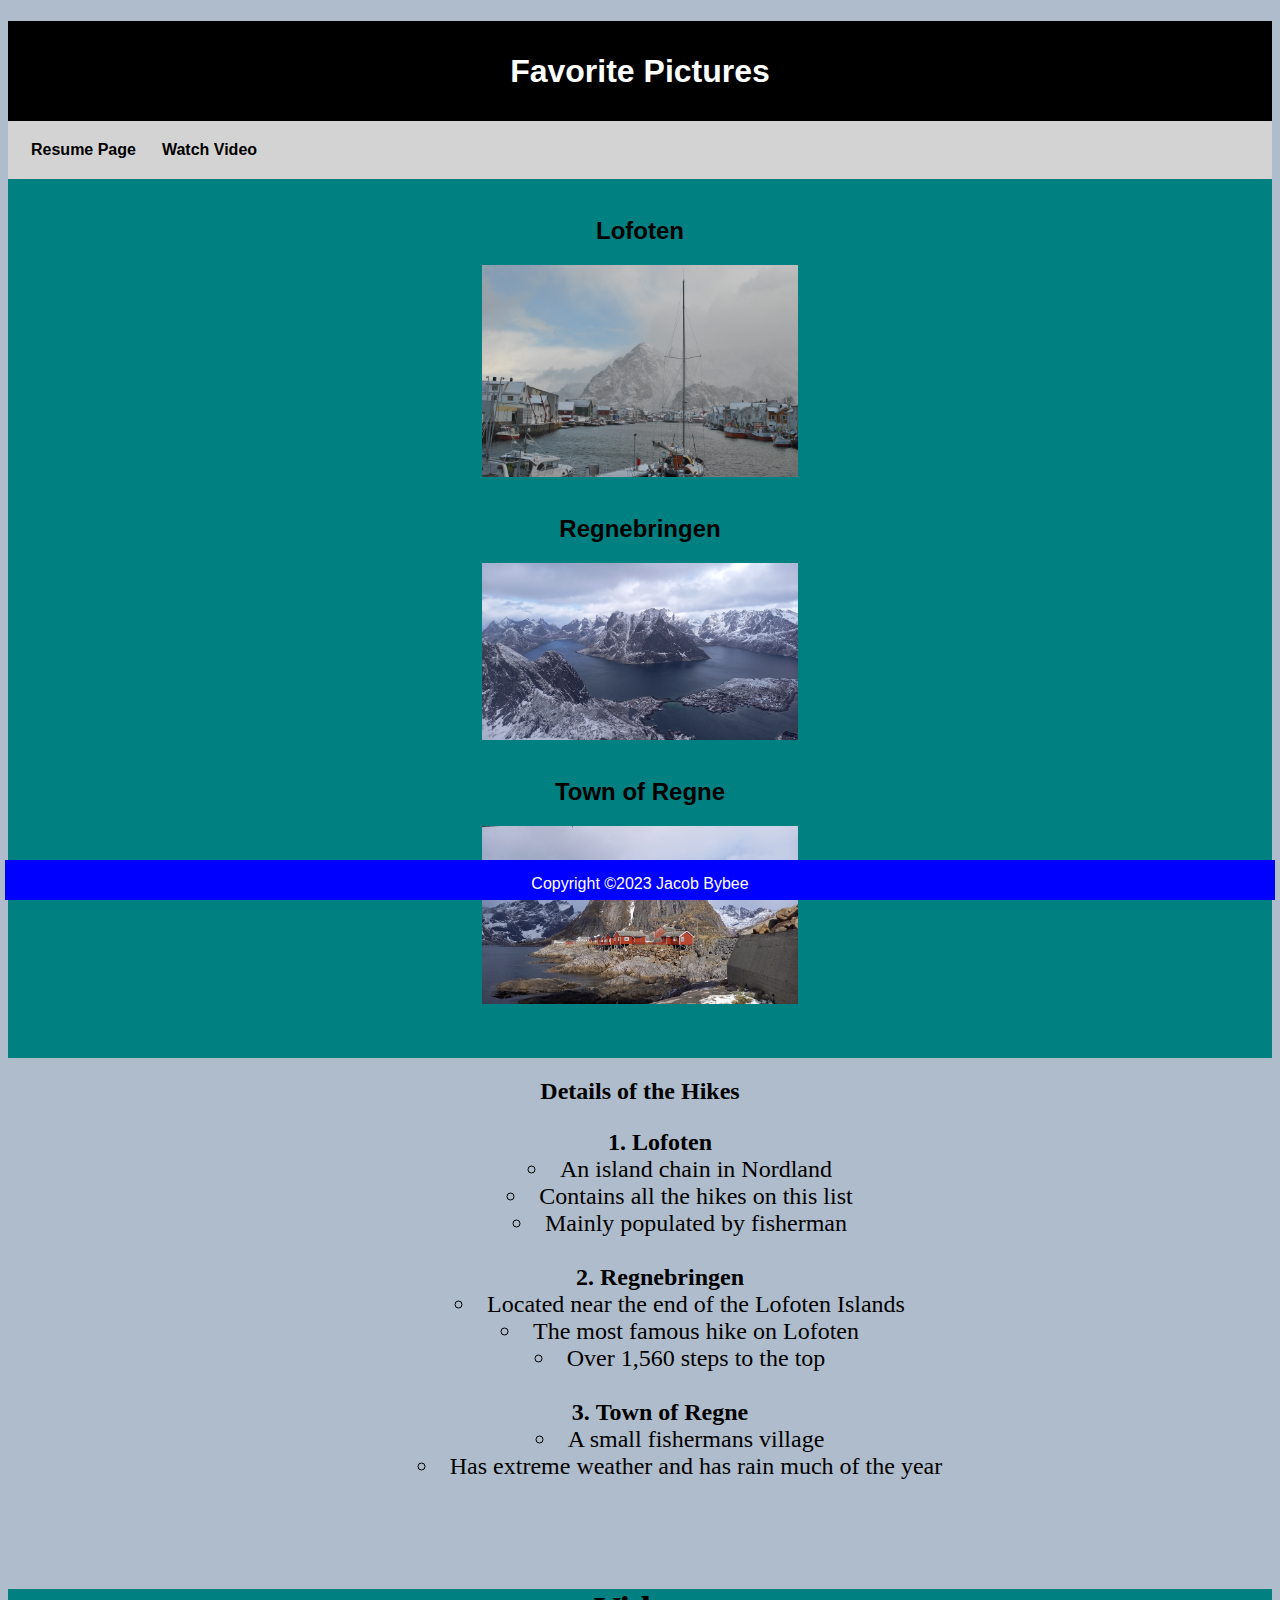
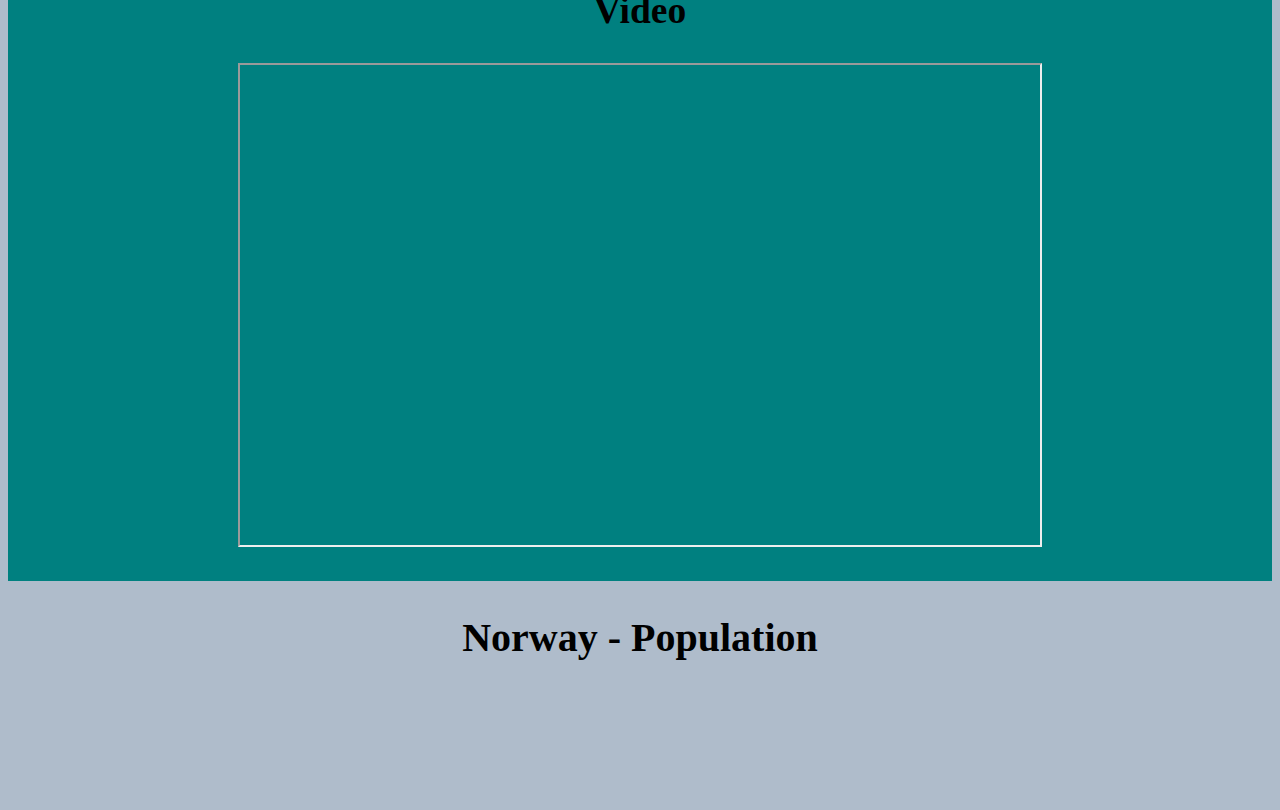
<file: Picturepage.html>
<!DOCTYPE html>
<html lang="en">
<head>
    <meta charset="UTF-8">
    <meta http-equiv="X-UA-Compatible" content="IE=edge">
    <meta name="viewport" content="width=device-width, initial-scale=1.0">
    <title>Document</title>
    <link rel="stylesheet" type="text/css" href="css/picstyles.css">
</head>
<body>
    
    <div class="common header">
        <h1>Favorite Pictures</h1>
    </div>
    <nav class="common"><a href="index.html">Resume Page</a>
    <a href="#video">Watch Video</a>
    </nav>


    <div class="common mainbody">
        <br>
      
        <h2>Lofoten</h2>
        <img src="assets/img/Harbor.JPG" alt="Lofoten">
    <br>
    <h2>Regnebringen</h2>
<img src="assets/img/Regne.jpg" alt="Regnebringen">    
<br>
 <h2>Town of Regne</h2>
 <img src="assets/img/Bridge.jpg" alt="Under the bridge">
<br>
<br>
<br>
</div>
<h2 class ="details">Details of the Hikes</h2>
<ol class = "ollist">
<li class = "listhead">Lofoten</li>
<ul><li>An island chain in Nordland</li>
<li>Contains all the hikes on this list</li>
<li>Mainly populated by fisherman</li>
</ul>
<br>
<li class = "listhead">Regnebringen</li>
<ul><li> Located near the end of the Lofoten Islands</li>
    <li>The most famous hike on Lofoten</li>
    <li>Over 1,560 steps to the top</li>
</ul>
<br>
<li class = "listhead">Town of Regne</li>
<ul><li> A small fishermans village</li>
<li>Has extreme weather and has rain much of the year</li>
</ul>



</ol>
<br>
<br>
<br>
   <div class="video">
    <h2 class="listhead" id="video">Video</h2>
<iframe src="https://youtube.com/embed/D9Bs0j7j5bU" width="800" height="480"></iframe>

<br>
<br>
   </div>
    <div class = "graphs">
        <h2 class = "graphtitle">Norway - Population</h2>
   <div class='graph' id='viz1681671279475' style='position: relative'><noscript><a href='#'><img alt='Norway - Population ' src='https:&#47;&#47;public.tableau.com&#47;static&#47;images&#47;68&#47;68BZJNNS2&#47;1_rss.png' style='border: black' /></a></noscript><object class='tableauViz'  style='display:none;'><param name='host_url' value='https%3A%2F%2Fpublic.tableau.com%2F' /> <param name='embed_code_version' value='3' /> <param name='path' value='shared&#47;68BZJNNS2' /> <param name='toolbar' value='yes' /><param name='static_image' value='https:&#47;&#47;public.tableau.com&#47;static&#47;images&#47;68&#47;68BZJNNS2&#47;1.png' /> <param name='animate_transition' value='yes' /><param name='display_static_image' value='yes' /><param name='display_spinner' value='yes' /><param name='display_overlay' value='yes' /><param name='display_count' value='yes' /><param name='language' value='en-US' /></object></div>                <script type='text/javascript'>                    var divElement = document.getElementById('viz1681671279475');                    var vizElement = divElement.getElementsByTagName('object')[0];                    if ( divElement.offsetWidth > 800 ) { vizElement.style.width='1000px';vizElement.style.height='1027px';} else if ( divElement.offsetWidth > 500 ) { vizElement.style.width='1000px';vizElement.style.height='1027px';} else { vizElement.style.width='100%';vizElement.style.height='777px';}                     var scriptElement = document.createElement('script');                    scriptElement.src = 'https://public.tableau.com/javascripts/api/viz_v1.js';                    vizElement.parentNode.insertBefore(scriptElement, vizElement);                </script>
<br>
<br>
<br>
<br>
<br>
<br>

</div>
   <div class="common footer">Copyright
        &copy;2023 Jacob Bybee
    </div>

</body>
</html>
</file>
<file: css/picstyles.css>
.common{font-family: 'Franklin Gothic Medium', 'Arial Narrow', Arial, sans-serif; text-align: center;

}

.header{height: 100px;
background-color: black;
color: white;
line-height: 100px;
}

.mainbody{
    background-color: teal;
}
.footer{
    height: 25px;
    background-color: blue;
    color: white;
    position: fixed;
    bottom: 0px;
    right: 0px;
    right: 5px;
    left: 5px;
    padding-top: 15px;
    
}

img{
    display: block;
    margin-left: auto;
    margin-right: auto;
    width: 25%;
}

nav{background-color: lightgray;
padding: 10px;
overflow: hidden;
}
nav a{
    float: left;
    color: black;
    padding: 10px  13px;
    text-decoration: none;
    font-size: 16px;
    font-weight: bold;

}
.list{
margin-right: auto;
}
.details{text-align: center;
}
.ollist{text-align: center;
font-weight: 500;
font-size: large;
list-style-position: inside;
font-size: x-large;
}
.listhead{
    font-weight: bold;
}
.video{
    height: 800;
    background-color: teal;
    text-align: center;
    font-size: 25px;
}
body{background-color: rgb(175, 188, 203);}

.graphs{ 
width: 1000px;
margin-right: auto;
margin-left: auto;

}
.graphtitle{
    text-align: center;
    font-size: 40px;
}
</file>
